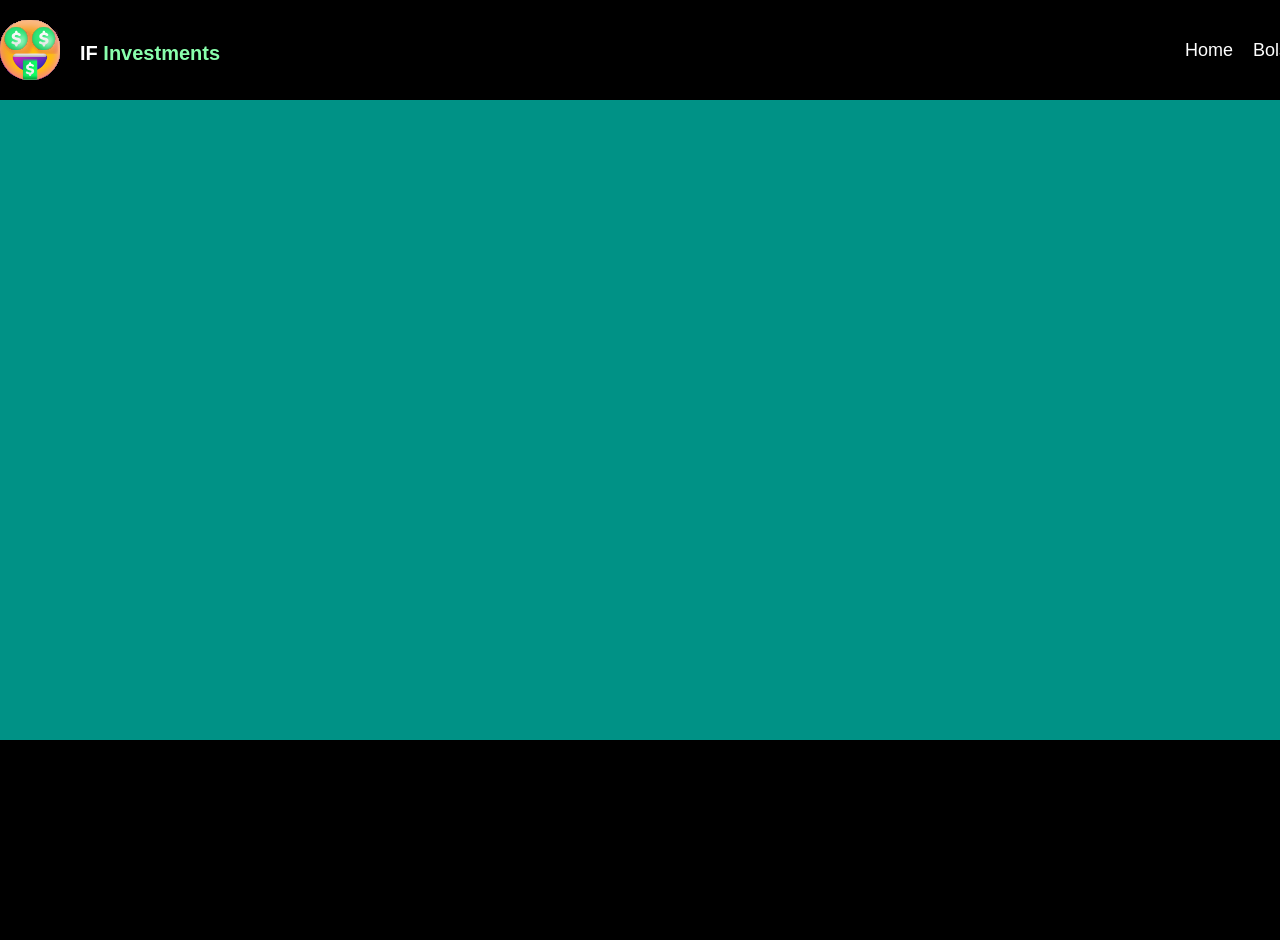
<file: index.html>
<!DOCTYPE html>
<html lang="pt-BR">
    <head>
        <meta charset="UTF-8">
        <meta name="viewport" content="width=device-width, initial-scale=1.0">
        <title>IF Investments</title>
        <link rel="stylesheet" href="css/style.css">

    </head>
    <body>
        <header>
            <div class="wrapper">
                <div id="logo">
                    <img src="img/logo2.svg" alt="Logo IF Investments">
                    <h1>IF <span>Investments</span> </h1>
                </div>
                <nav>
                    <ul>
                        <li><a href="#">Home</a></li>
                        <li><a href="#">Bolsas</a></li>
                        <li><a href="#">Cadastro</a></li>
                    </ul>
                </nav>
            </div>
        </header>
        <main>
            <div class="wrapper">

            </div>
        </main>
        <footer>
            <div class="wrapper">

            </div>
        </footer>
    </body>
</html>
</file>
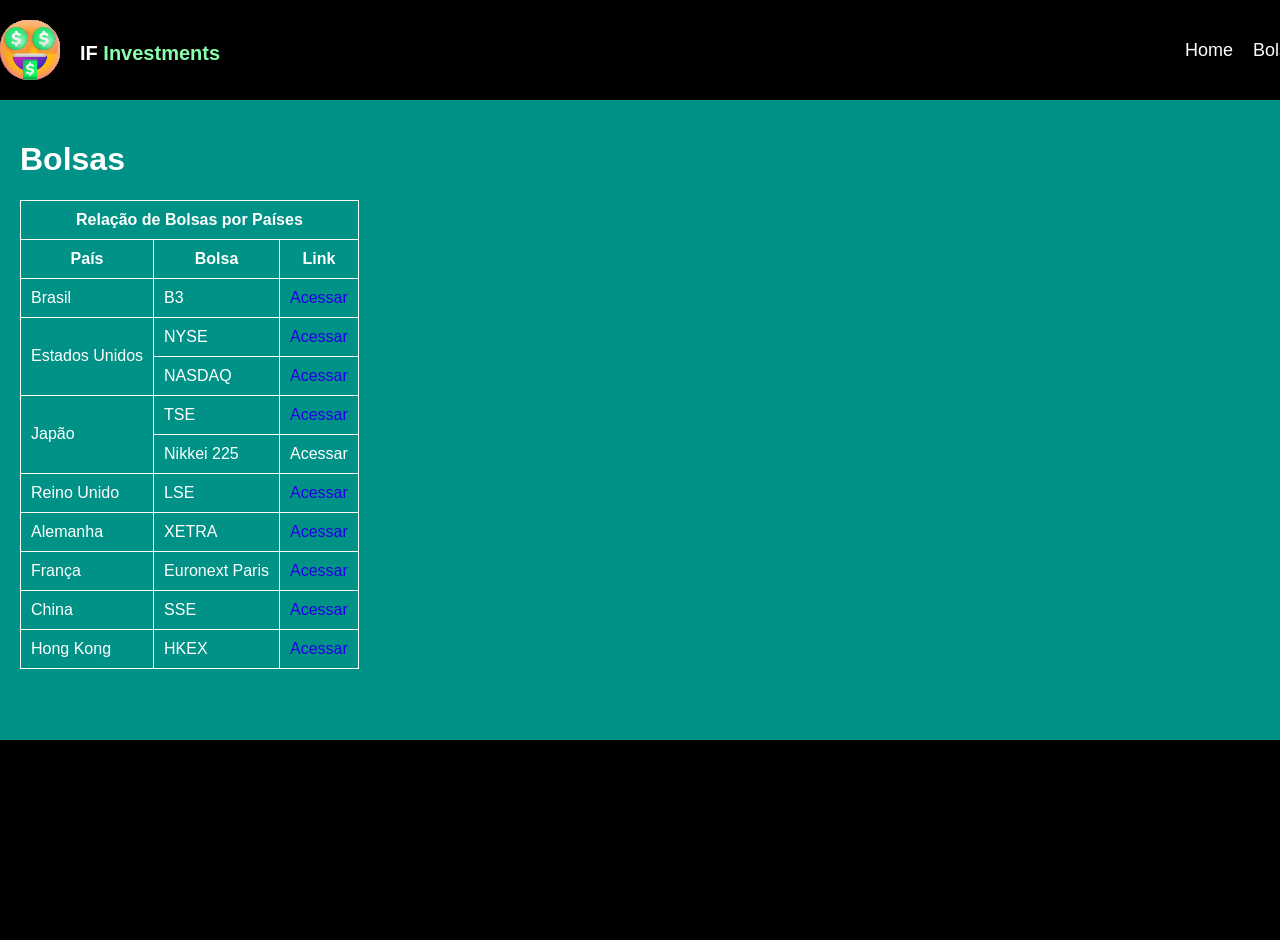
<file: bolsas.html>
<!DOCTYPE html>
<html lang="pt-BR">
    <head>
        <meta charset="UTF-8">
        <meta name="viewport" content="width=device-width, initial-scale=1.0">
        <title>IF Investments</title>
        <link rel="stylesheet" href="css/style.css">

    </head>
    <body>
        <header>
            <div class="wrapper">
                <div id="logo">
                    <img src="img/logo2.svg" alt="Logo IF Investments">
                    <h1>IF <span>Investments</span> </h1>
                </div>
                <nav>
                    <ul>
                        <li><a href="index.html">Home</a></li>
                        <li><a href="bolsas.html">Bolsas</a></li>
                        <li><a href="cadastro.html">Cadastro</a></li>
                    </ul>
                </nav>
            </div>
        </header>
        <main>
            <div class="wrapper">
                <h1>Bolsas</h1>
                <table>
                    <tr>
                        <th colspan="3">Relação de Bolsas por Países</th>
                    </tr>
                    <tr>
                        <th>País</th>
                        <th>Bolsa</th>
                        <th>Link</th>
                    </tr>
                    <tr>
                        <td>Brasil</td>
                        <td>B3</td>
                        <td><a href="https://www.b3.com.br" target="_blank">Acessar</a></td>
                    </tr>
                    <tr>
                        <td rowspan="2">Estados Unidos</td>
                        <td>NYSE</td>
                        <td><a href="https://www.nyse.com" target="_blank">Acessar</a></td>
                    </tr>
                    <tr>
                        <td>NASDAQ</td>
                        <td><a href="https://www.nasdaq.com" target="_blank">Acessar</a></td>
                    </tr>
                    <tr>
                        <td rowspan="2">Japão</td>
                        <td>TSE</td>
                        <td><a href="https://www.jpx.co.jp/english/" target="_blank">Acessar</a></td>
                    </tr>
                    <tr>
                        <td>Nikkei 225</td>
                        <td><a href="" target="_blank">Acessar</a></td>
                    </tr>
                    <tr>
                        <td>Reino Unido</td>
                        <td>LSE</td>
                        <td><a href="https://www.londonstockexchange.com" target="_blank">Acessar</a></td>
                    </tr>
                    <tr>
                        <td>Alemanha</td>
                        <td>XETRA</td>
                        <td><a href="https://www.xetra.com/xetra-en/" target="_blank">Acessar</a></td>
                    </tr>
                    <tr>
                        <td>França</td>
                        <td>Euronext Paris</td>
                        <td><a href="https://www.euronext.com/en/markets/paris" target="_blank">Acessar</a></td>
                    </tr>
                    <tr>
                        <td>China</td>
                        <td>SSE</td>
                        <td><a href="http://english.sse.com.cn/" target="_blank">Acessar</a></td>
                    </tr>
                    <tr>
                        <td>Hong Kong</td>
                        <td>HKEX</td>
                        <td><a href="https://www.hkex.com.hk" target="_blank">Acessar</a></td>
                    </tr>
                </table>
            </div>
        </main>
        <footer>
            <div class="wrapper">

            </div>
        </footer>
    </body>
</html>
</file>
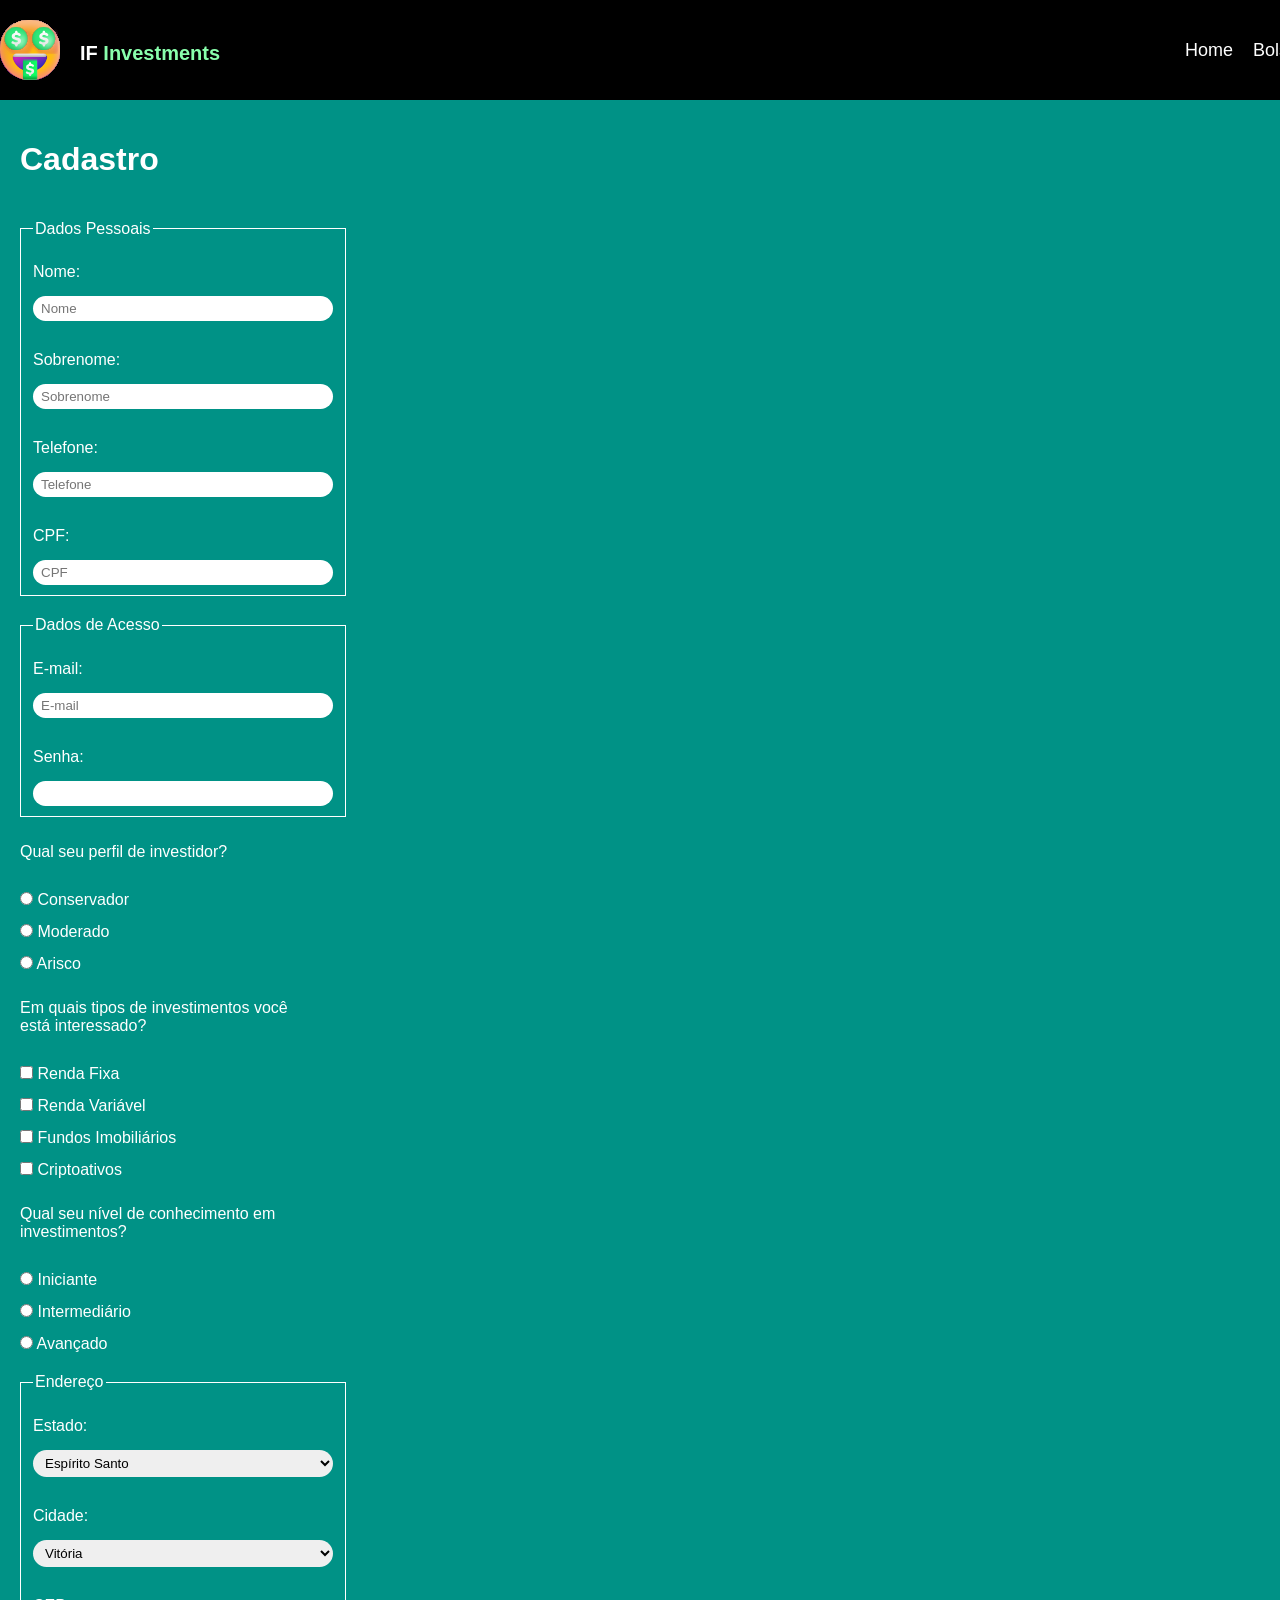
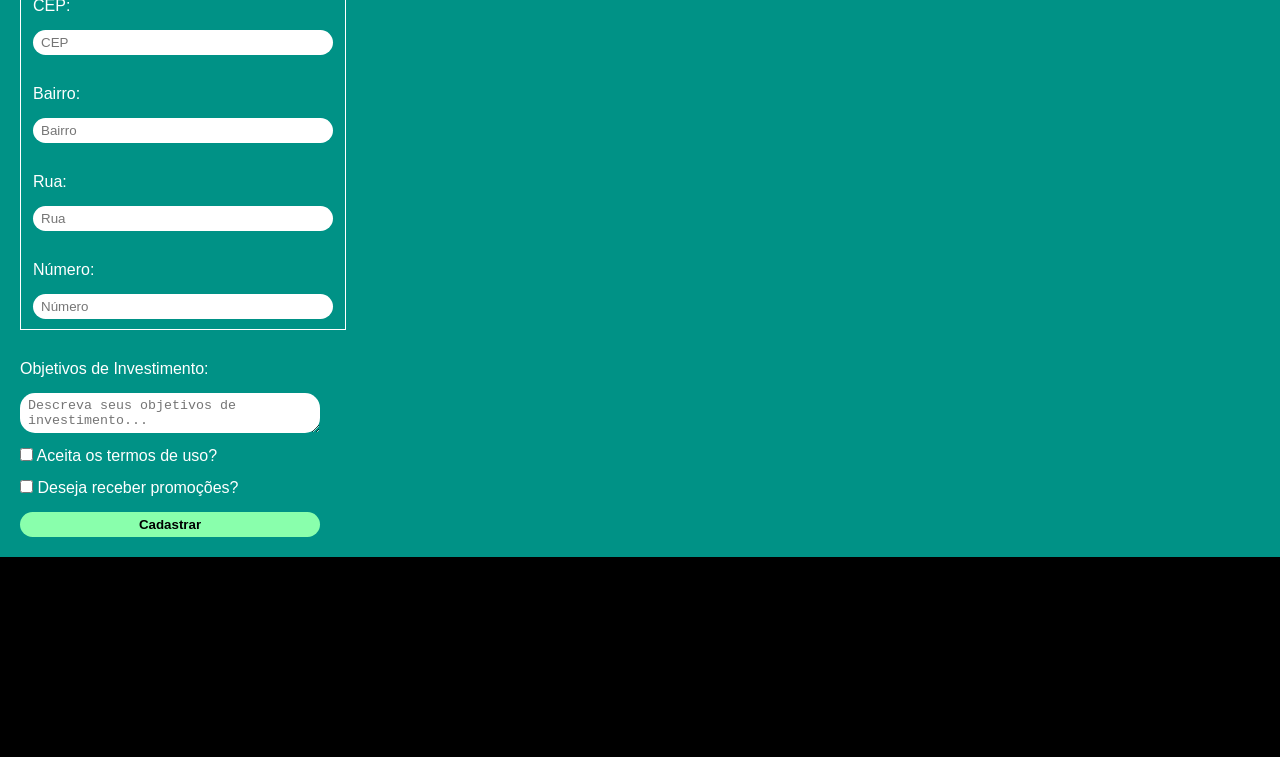
<file: cadastro.html>
<!DOCTYPE html>
<html lang="pt-BR">
    <head>
        <meta charset="UTF-8">
        <meta name="viewport" content="width=device-width, initial-scale=1.0">
        <title>IF Investments</title>
        <link rel="stylesheet" href="css/style.css">

    </head>
    <body>
        <header>
            <div class="wrapper">
                <div id="logo">
                    <img src="img/logo2.svg" alt="Logo IF Investments">
                    <h1>IF <span>Investments</span> </h1>
                </div>
                <nav>
                    <ul>
                        <li><a href="index.html">Home</a></li>
                        <li><a href="bolsas.html">Bolsas</a></li>
                        <li><a href="cadastro.html">Cadastro</a></li>
                    </ul>
                </nav>
            </div>
        </header>
        <main>
            <div class="wrapper">
                <form>
                    <h1>Cadastro</h1>
                        <fieldset>
                            <legend>Dados Pessoais</legend>
                            <label for="nameUser">Nome:</label>
                            <input type="text" name="nameUser" id="nameUser" placeholder="Nome">

                            <label for="surnameUser">Sobrenome:</label>
                            <input type="text" name="surnameUser" id="surnameUser" placeholder="Sobrenome">
                            
                            <label for="telUser">Telefone:</label>
                            <input type="tel" name="telephone" id="telUser" placeholder="Telefone">

                            <label for="cpfUser">CPF:</label>
                            <input type="number" name="cpfUser" id="cpfUser" placeholder="CPF">
                        </fieldset>

                        <fieldset>
                            <legend>Dados de Acesso</legend>
                            <label for="emailUser">E-mail:</label>
                            <input type="email" name="emailUser" id="emailUser" placeholder="E-mail">

                            <label for="passwordUser">Senha:</label>
                            <input type="password" name="passwordUser" id="passwordUser">
                        </fieldset>

                    <p>Qual seu perfil de investidor?</p>

                    <div>
                        <input type="radio" name="perfilInvestidor" id="conservador" value="conservador">
                        <label for="conservador">Conservador</label>
                    </div>
                    <div>
                        <input type="radio" name="perfilInvestidor" id="moderado" value="moderado">
                        <label for="moderado">Moderado</label>
                    </div>
                    <div>
                        <input type="radio" name="perfilInvestidor" id="arisco" value="arisco">
                        <label for="arisco">Arisco</label>
                    </div>
                    
                    <p>Em quais tipos de investimentos você está interessado?</p>

                    <div>
                        <input type="checkbox" name="investimentos[]" id="rendaFixa" value="fi">
                        <label for="rendaFixa">Renda Fixa</label>
                    </div>
                    <div>
                        <input type="checkbox" name="investimentos[]" id="rendaVariavel" value="fi">
                        <label for="rendaVariavel">Renda Variável</label>
                    </div>
                    <div>
                        <input type="checkbox" name="investimentos[]" id="fundosImobiliarios" value="fi">
                        <label for="fundosImobiliarios">Fundos Imobiliários</label>
                    </div>
                    <div>
                        <input type="checkbox" name="investimentos[]" id="criptoativos" value="fi">
                        <label for="criptoativos">Criptoativos</label>
                    </div>

                    <p>Qual seu nível de conhecimento em investimentos?</p>

                    <div>
                        <input type="radio" name="nivelConhecimento" id="iniciante" value="iniciante">
                        <label for="iniciante">Iniciante</label>
                    </div>
                    <div>
                        <input type="radio" name="nivelConhecimento" id="intermediario" value="intermediario">
                        <label for="intermediario">Intermediário</label>
                    </div>
                    <div>
                        <input type="radio" name="nivelConhecimento" id="avancado" value="avancado">
                        <label for="avancado">Avançado</label>
                    </div>

                    <fieldset>
                        <legend>Endereço</legend>

                        <label for="stateUser">Estado:</label>
                        <select name="stateUser" id="stateUser">
                            <option value="es">Espírito Santo</option>
                            <option value="sp">São Paulo</option>
                            <option value="rj">Rio de Janeiro</option>
                            <option value="mg">Minas Gerais</option>
                        </select>

                        <label for="cityUser">Cidade:</label>
                        <select name="cityUser" id="cityUser">
                            <option value="es">Vitória</option>
                            <option value="sp">São Paulo</option>
                            <option value="rj">Rio de Janeiro</option>
                            <option value="mg">Belo Horizonte</option>
                        </select>

                        <label for="cepUser">CEP:</label>
                        <input type="text" name="cepUser" id="cepUser" placeholder="CEP"> 

                        <label for="neighborhoodUser">Bairro:</label>
                        <input type="text" name="neighborhoodUser" id="neighborhoodUser"   placeholder="Bairro">
                        
                        <label for="streetUser">Rua:</label>
                        <input type="text" name="streetUser" id="streetUser" placeholder="Rua">

                        <label for="numberStreetUser">Número:</label>
                        <input type="number" name="numberStreetUser" id="numberStreetUser" placeholder="Número">

                    </fieldset>

                    <label for="investmentGoalUser">Objetivos de Investimento:</label>
                    <textarea name="investmentGoalUser" id="investmentGoalUser" placeholder="Descreva seus objetivos de investimento..."></textarea>
                    
                    <div>
                        <input type="checkbox" name="termosUso[]" id="termosUso" value="termos">
                        <label for="termosUso">Aceita os termos de uso?</label>
                    </div>
                    <div>
                        <input type="checkbox" name="promocoes[]" id="promocoes" value="promocoes">
                        <label for="promocoes">Deseja receber promoções?</label>
                    </div>
                    
                    <input type="submit" value="Cadastrar">
                </form>
            </div>
            
        </main>
        <footer>
            <div class="wrapper">

            </div>
        </footer>
    </body>
</html>
</file>
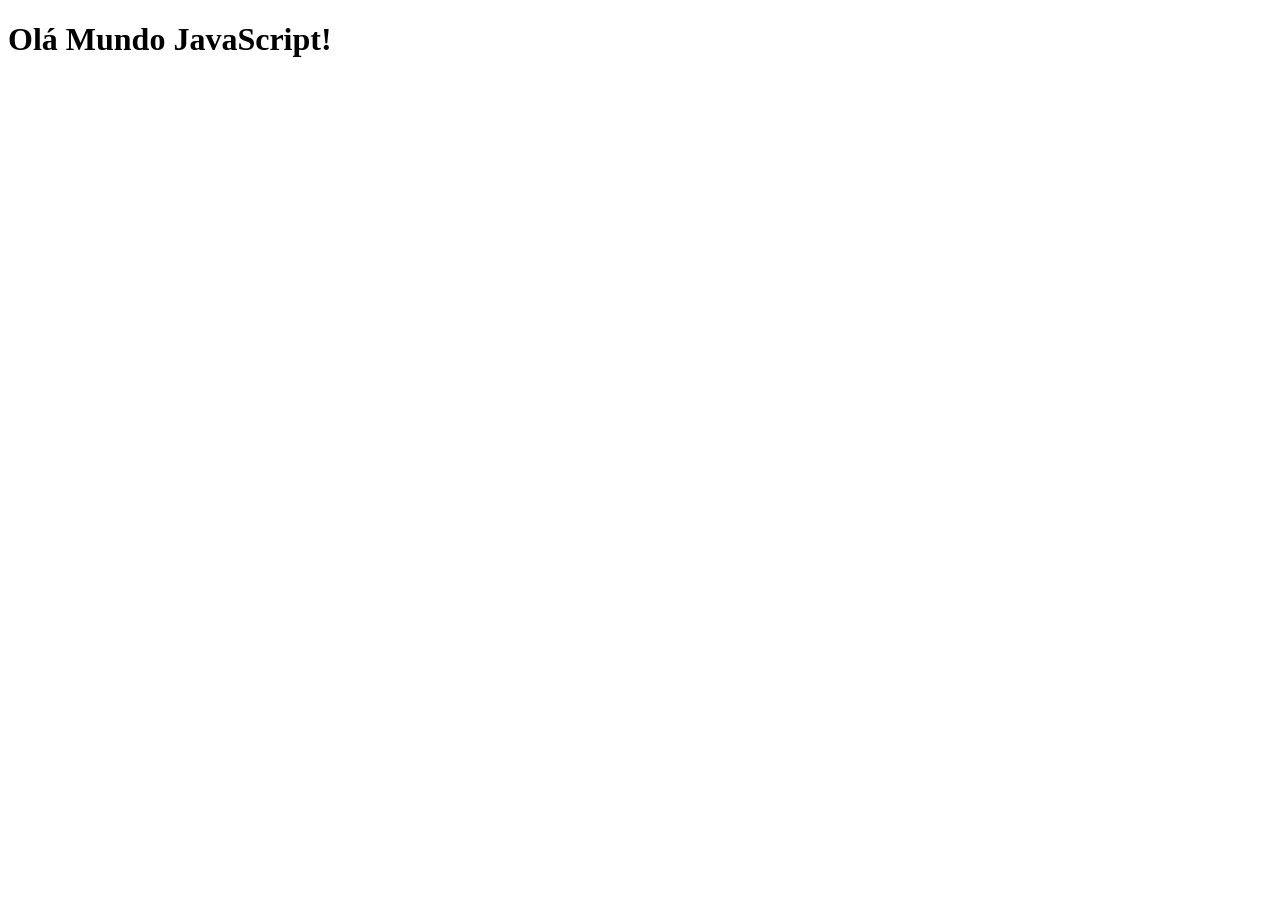
<file: fundamentos-js/ola-mundo.html>
<!DOCTYPE html>
<html lang="en">
    <head>
        <meta charset="UTF-8">
        <meta name="viewport" content="width=device-width, initial-scale=1.0">
        <title>Document</title>
        <script>
            alert("Hello World JavaScript!");
        </script>
    </head>
    <body>
        <h1>Olá Mundo JavaScript!</h1>
        <script>

            const nome = "Lucas"
            const idade1 = 20
            const idade2 = 20

            let maiorDeIdade = false

            if (idade1 === idade2) {
                console.log("É igual")
            } else {
                console.log("É falso")
            }

            //maiorDeIdade = true

            if (maiorDeIdade) {
                console.log("É igual a 10")
            } else {
                console.log("Não é igual a 10")
            }
            
            const novaIdade = idade + 1

            console.log(nome, novaIdade)

            console.log("Olá, olha eu aqui no console!")
            console.warn("Olá, olha eu aqui no console!")
            console.error("Olá, olha eu aqui no console!")
        </script>
    </body>
</html>
</file>
<file: css/style.css>
html, body {
    background-color: #fff;
    margin: 0;
    padding: 0;
    color: #fdfcfc;
    font-family: 'Arial', sans-serif;

}
body > header{
    background-color: rgb(0, 0, 0);
    height: 100px;
}

.wrapper {
    width: 1400px;
    height: inherit;
    margin: 0 auto;
}

body > header .wrapper {
    display: flex;
    justify-content: space-between;
    align-items: center;
}

#logo {
    display: flex;
    align-items: center;
    gap: 10px;
}

#logo img {
    width: 60px;
    height: 60px;
    margin-right: 10px;
}

#logo h1 {
    font-size: 20px;
    margin-top: 20px;
    color: #fff;
    font-family: 'Arial', sans-serif;
}

#logo h1 span {
    color: #89ffac;
} 

nav {
}

nav ul {
    list-style-type: none;
    display: flex;
    /* justify-content: space-around;
    align-items: center; */
    height: 100%;
    margin: 0;
    padding: 0;
    gap: 20px;
}

nav ul li a{
    color: #fff;
    text-decoration: none;
    font-size: 18px;
}

nav ul li a:hover {
    color: #89ffac;
}

nav ul li a.active{
    color: #007022;
}
main{
    background-color: rgb(0, 146, 134);
    min-height: 600px;    
    padding: 20px;
    color: #fff;
}

footer{
    background-color: rgb(0, 0, 0);
    height: 200px;
    color: #fff;
}

table {
    /* width: 500px; */
    border-collapse: collapse;
    margin-top: 20px;
}

td, th {
    padding: 10px;
    /* text-align: left; */
}

table, tr, th, td {
    border: 1px solid #fff;
    border-width: 1px;
    border-color: #fff;
}

a{
    color: #2200e4;
    text-decoration: none;
}


a:visited {
    color: #fff;
}

form {
    width: 300px;
    display: flex;
    flex-direction: column;
    gap: 10px;
}

fieldset {
    width: 300px;
    display: flex;
    flex-direction: column;
    gap: 10px;
    border: 1px solid #fff;
    margin: 10px 0 0 0;
}

label {
    margin: 20px 0 0 0;
}

input, select, textarea {
    padding: 5px 8px;
    border-radius: 15px;
    border: none;
    margin: 5px 0 0 0;
}

input[type="submit"] {
    background-color: #89ffac;
    color: #000;
    font-weight: bold;
    cursor: pointer;
    transition: transform 0.2s ease; 

}

input[type="submit"]:hover {
    background-color: #007022;
    color: #fff;
    transform: scale(1.1);

}
</file>
